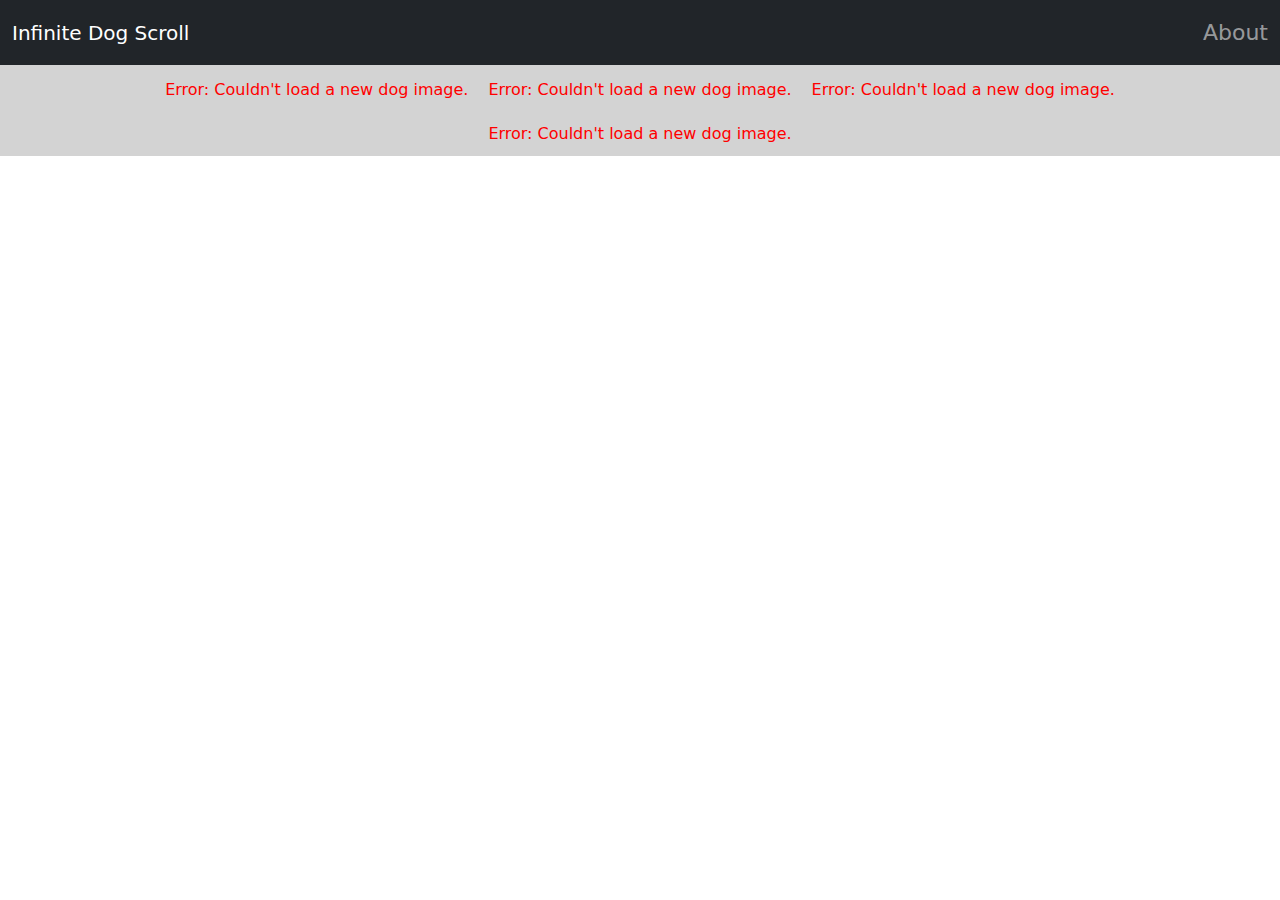
<file: index.html>
<!DOCTYPE html>
<html lang="en">

<head>
    <meta charset="UTF-8">
    <meta name="viewport" content="width=device-width, initial-scale=1.0">
    <title>Infinite Dog Scroll</title>
    <meta name="description" content="Sometimes you just want to look at dogs">
    <meta name="keywords" content="dogs, minimal, cute, project">
    <meta property="og:title" content="Infinite Dog Scroll">
    <meta property="og:description" content="Sometimes you just want to look at dogs">
    <meta property="og:url" content="https://example.com">
    <meta property="og:type" content="website">
    <meta name="twitter:title" content="Infinite Dog Scroll">
    <meta name="twitter:description" content="Sometimes you just want to look at dogs">
    <link rel="stylesheet" href="style.css">
    <link href="https://cdn.jsdelivr.net/npm/bootstrap@5.3.2/dist/css/bootstrap.min.css" rel="stylesheet">
</head>

<body>
    <nav class="navbar navbar-dark bg-dark fixed-top">
        <div class="container-fluid">
            <a class="navbar-brand" href="index.html">Infinite Dog Scroll</a>
            <div>
                <ul class="navbar-nav">
                    <li class="nav-item">
                        <a class="nav-link" href="./about.html">About</a>
                    </li>
                </ul>
            </div>
        </div>
    </nav>

    <main>
        <div id="content" class="container mt-5">
        </div>

        <button onclick="topFunction()" id="backToTopBtn" title="Go to top">↑</button>
    </main>

    <script src="script.js"></script>
</body>

</html>
</file>
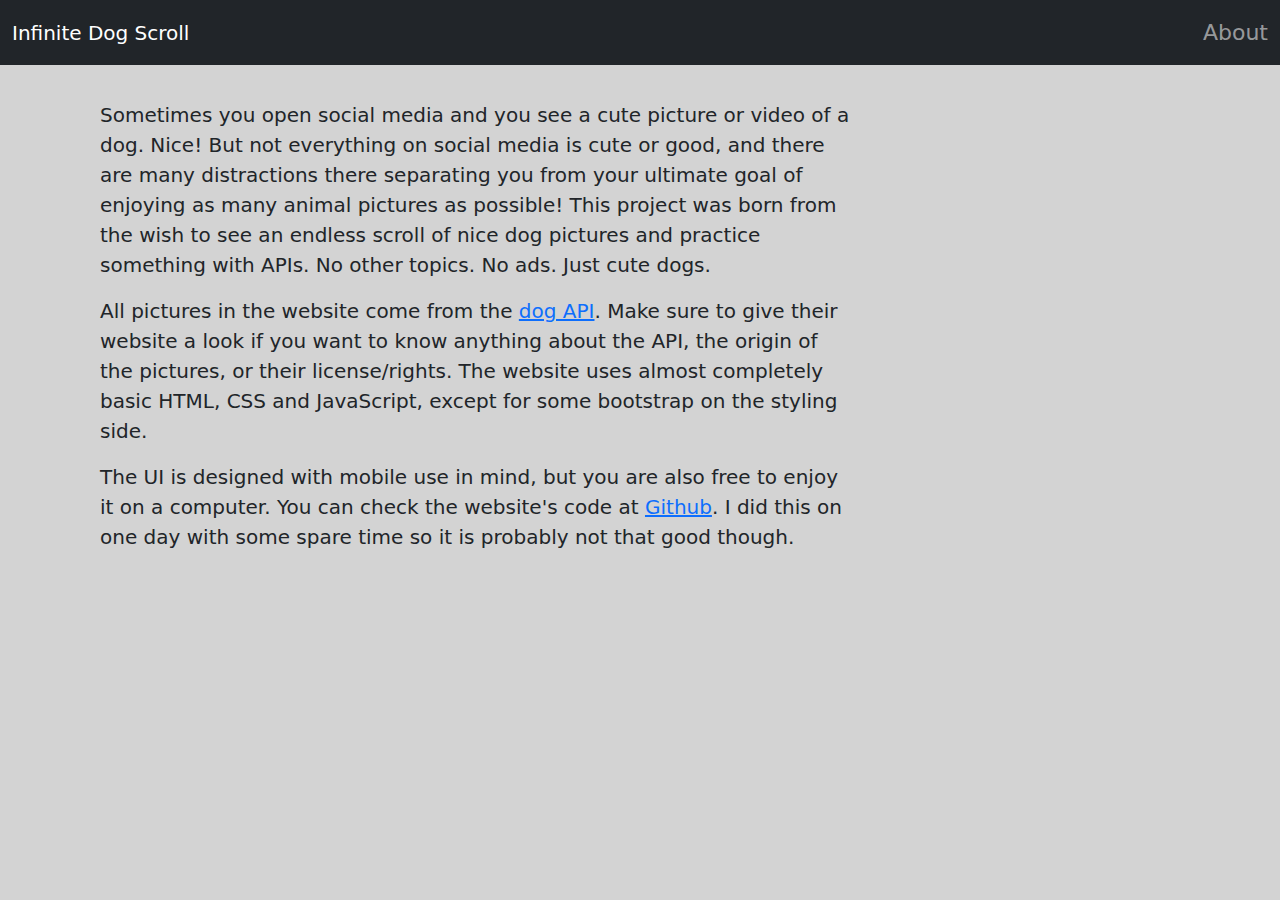
<file: about.html>
<!DOCTYPE html>
<html lang="en">

<head>
    <meta charset="UTF-8">
    <meta name="viewport" content="width=device-width, initial-scale=1.0">
    <title>Infinite Dog Scroll</title>
    <meta name="description" content="Sometimes you just want to look at dogs">
    <meta name="keywords" content="dogs, minimal, cute, project">
    <meta property="og:title" content="Infinite Dog Scroll">
    <meta property="og:description" content="Sometimes you just want to look at dogs">
    <meta property="og:url" content="https://example.com">
    <meta property="og:type" content="website">
    <meta name="twitter:title" content="Infinite Dog Scroll">
    <meta name="twitter:description" content="Sometimes you just want to look at dogs">
    <link rel="stylesheet" href="style.css">
    <link href="https://cdn.jsdelivr.net/npm/bootstrap@5.3.2/dist/css/bootstrap.min.css" rel="stylesheet">
    <style>
        main {
            min-height: 100vh;
        }

        main div {
            padding: 100px;
        }

        @media (max-width: 781px) {
            main div{
                padding-top: 100px;
                padding-left: 10px;
                padding-right: 10px;
                padding-bottom: 10px;
            }
            p{
                max-width: 90%;
            }
        }
    </style>
</head>

<body>
    <nav class="navbar navbar-dark bg-dark fixed-top">
        <div class="container-fluid">
            <a class="navbar-brand" href="index.html">Infinite Dog Scroll</a>
            <div>
                <ul class="navbar-nav">
                    <li class="nav-item">
                        <a class="nav-link" href="./about.html">About</a>
                    </li>
                </ul>
            </div>
        </div>
    </nav>

    <main>
        <div>
            <p>Sometimes you open social media and you see a cute picture or video of a dog. Nice! But not everything on
                social media is cute or good, and there are many distractions there separating you from your ultimate
                goal of enjoying as many animal pictures as possible! This project was born from the wish to see an
                endless scroll of
                nice dog pictures and practice something with APIs. No other topics. No ads. Just cute dogs.</p>

            <p>All pictures in the website come from the <a href="https://dog.ceo/dog-api/" target="_blank">dog API</a>.
                Make sure to give their website a look if you want to know anything about the API, the origin of the
                pictures, or their license/rights.
                The website uses almost completely basic HTML, CSS and JavaScript, except for some bootstrap on the
                styling side.</p>

            <p>The UI is designed with mobile use in mind, but you are also free to enjoy it on a computer. You can
                check the website's code at <a href="#" target="_blank">Github</a>. I did this on one day with some
                spare time so it is probably not that good though.</p>
        </div>

    </main>

    <button onclick="topFunction()" id="backToTopBtn" title="Go to top">↑</button>

    <script src="script.js"></script>
</body>

</html>
</file>
<file: style.css>
#backToTopBtn {
    display: none;
    justify-content: center;
    align-items: center;
    position: fixed;
    bottom: 40px;
    right: 20px;
    z-index: 99;
    border: none;
    outline: none;
    background-color: rgb(0, 123, 255);
    color: white;
    cursor: pointer;
    padding: 10px;
    width: 50px;
    height: 50px;
    border-radius: 100%;
    font-size: 30px;
}

#backToTopBtn:hover {
    background-color: rgb(0, 86, 179);
}

#content {
    min-height: 30px;
    display: flex;
    flex-direction: column;
    align-items: center;
    width: 100%;
    padding-top: 20px;
}

.dog-picture {
    position: relative;
    display: inline-block;
    overflow: hidden;
    margin: 10px;
    width: 90%;
}

.dog-picture img {
    width: 100%;
    display: block;
    transition: filter 0.3s ease;
}

.dog-picture h2 {
    position: absolute;
    top: 50%;
    left: 50%;
    transform: translate(-50%, -50%);
    color: #333;
    background: rgba(0, 123, 255, 0.9);
    padding: 8px 12px;
    font-size: 30px;
    opacity: 0;
    transition: opacity 0.3s ease;
    pointer-events: none;
    z-index: 10;
    text-align: center;
    margin: 0;
}

.dog-picture:hover img,
.dog-picture:active img,
.dog-picture:focus img {
    filter: brightness(1.2) opacity(0.7);
}

.dog-picture:hover h2,
.dog-picture:active h2,
.dog-picture:focus h2 {
    opacity: 1;
}

@media (min-width: 781px) {
    #content {
        flex-direction: row;
        flex-wrap: wrap;
        justify-content: center;
    }

    .dog-picture {
        width: 30%;
    }
}

main {
    background-color: rgb(211, 211, 211);
}

p {
    font-size: 20px;
    max-width: 70%;
}

nav {
    font-size: 22px;
}
</file>
